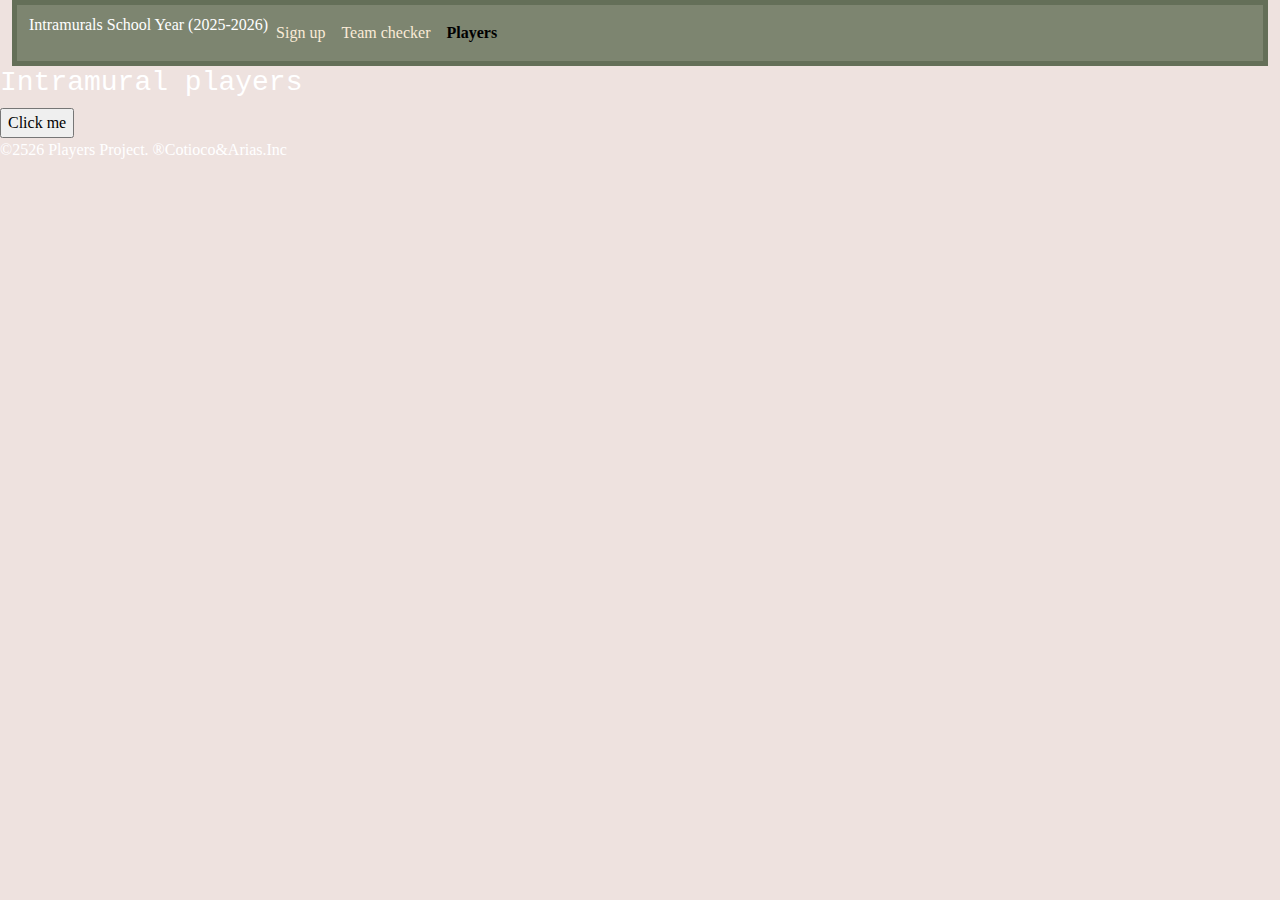
<file: index.html>
<!DOCTYPE html>
<html lang="en">
    <head>
        <meta charset="UTF-8">
        <meta name="viewport" content="width=device-width, initial-scale=1.0">
                <!--bootstrap-->
                    <link rel="stylesheet" href="https://cdn.jsdelivr.net/npm/bootstrap@5.3.0/dist/css/bootstrap.min.css">

                <!--Css-->
                    <link rel="stylesheet" href="style.css">

                <!--PyScript-->    
                    <link rel="stylesheet" href="https://pyscript.net/releases/2025.7.3/core.css" />
                    <script type="module" src="https://pyscript.net/releases/2025.7.3/core.js"></script>

                <link rel="icon" href="https://obmontessorigreenhills.orangeapps.ph/oa_resources/images/favicon/orangeapps/favicon.ico" type="image/ico">
        <title>Players (Project)</title>
    </head>
    <body>
        <header class="Index container-fluid">
            <nav class="navbar navbar-expand-sm">
                <section class="container-fluid">
                    <ul class="navbar-nav">
                        <li class="nav-item">
                            <p>Intramurals School Year (2025-2026)</p>
                        </li>
                        <li class="nav-item">
                            <a class="nav-link" href="../Skills test 1/index.html">Sign up</a>
                        </li>
                        <li class="nav-item">
                            <a class="nav-link" href="../SW2 (Remake)/indext.html">Team checker</a>
                        </li>
                        <li class="nav-item">
                            <a class="nav-link active" href="#"><b>Players</b></a>
                        </li>
                    </ul>
                </section>
            </nav>
        </header>
        <main>
            <h3>Intramural players</h3>
            <input type="button" value="Click me" id="BUTTON" py-click="show_players"/>
            <div id="output"></div>
        </main>

        <footer>
            <p>&copy;2526 Players Project. &#174;Cotioco&Arias.Inc </p>
        </footer>

        <py-script src="main.py"></py-script>
    </body>
</html>
</file>
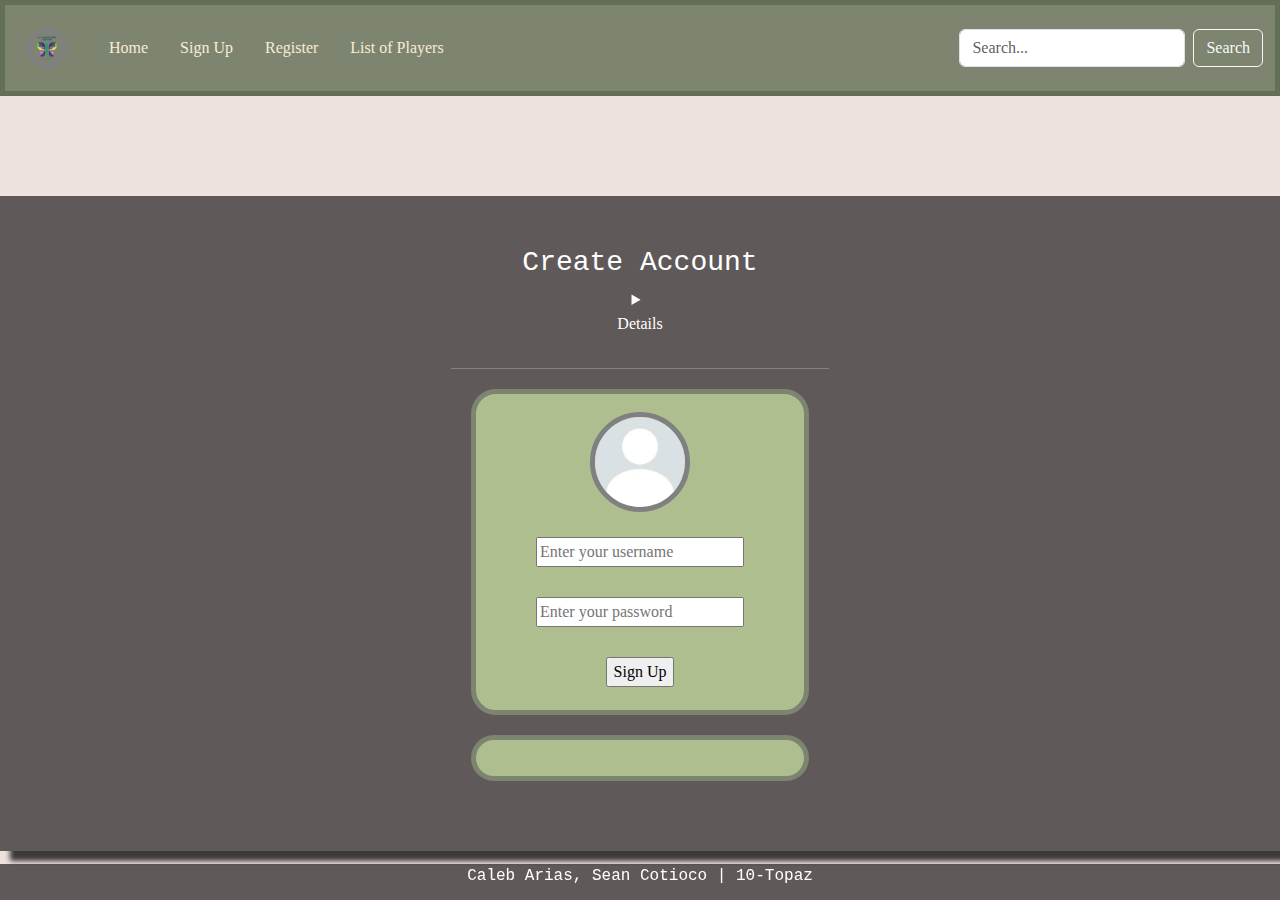
<file: accountcreation.html>
<!DOCTYPE html>
<html lang="en">
<head>
    <meta charset="UTF-8">
    <meta name="viewport" content="width=device-width, initial-scale=1.0">
    <title>SKILLS TEST:</title>

    	<!-- SETUP BOOTSTAP: link to Bootstrap -->
	<link href="https://cdn.jsdelivr.net/npm/bootstrap@5.3.3/dist/css/bootstrap.min.css" rel="stylesheet" integrity="sha384-QWTKZyjpPEjISv5WaRU9OFeRpok6YctnYmDr5pNlyT2bRjXh0JMhjY6hW+ALEwIH" crossorigin="anonymous">

     <!-- link to Python -->
    <link rel="stylesheet" href="https://pyscript.net/releases/2025.7.3/core.css" />
    <script type="module" src="https://pyscript.net/releases/2025.7.3/core.js"></script>

    <!-- Add style -->
	<link rel="stylesheet" type="text/css" href="style.css">

    <!-- Animation-->
       <link rel="stylesheet" href="https://cdnjs.cloudflare.com/ajax/libs/animate.css/4.1.1/animate.min.css"/>
</head>
<body> 

  <div id="nav">
		<nav class="navbar navbar-expand-sm navbar-dark" id="navbar">
		    <div class="container-fluid">
		        <a class="navbar-brand" href="index.html">
	                <img src="oblogo.png" alt="oblogo" id="logo" style="height:40px; width:40px;">
	            </a>
		        <button class="navbar-toggler" type="button" data-bs-toggle="collapse" data-bs-target="#mynavbar">
		            <span class="navbar-toggler-icon"></span>
		        </button>
		        <div class="collapse navbar-collapse justify-content-between" id="mynavbar">
		            <ul class="nav-pills nav">
		            	<li class="nav-item">
       	 				<a class="nav-link navlink" href="index.html" >Home</a>
     	 				</li>
      					<li class="nav-item">
       	 				<a class="nav-link navlink" href="accountcreation.html">Sign Up</a>
     	 				</li>
     					 <li class="nav-item">
       	 				<a class="nav-link navlink" href="registration.html">Register</a>
     					 </li>
      					<li class="nav-item">
        				<a class="nav-link navlink" href="playerlist.html">List of Players</a>
      					</li>
    					</ul>
		            <form class="d-flex nav-form">
		                <input class="form-control me-2" type="text" placeholder="Search...">
		                <button class="btn btn-outline-light" type="button">Search</button>
		            </form>
		        </div>
		    </div>
		</nav>
	</div>

  <div class="container-fluid body-container">
	<div class="row">

		<div class="col-sm-4"></div>

		<div class="col-sm-4">

    <!-- header -->

    <div class="header">
        <h3> Create Account</h3>
           <details>
              <summary><p class="infotext">Details</p></summary>
              <hr>
                <p>
                  Register your account for the OBMC Intrumurals 2026 here. Afterward, you may proceed in registering, and checking the list of players for your team.
                </p>           
           </details>
    </div>

    <hr>

     <!-- sign in form -->

     <div class="card accountcard">

        <img src="pfp.png" alt="pfppicture" class="mx-auto d-block pfp-img">

        <form>
            <input type="text" id="nameinput" placeholder="Enter your username" class="accountinput">
            <br>
            <input type="password" id="passwordinput" placeholder="Enter your password" class="accountinput">
            <br>
            <input type="button" py-click="account_verify" value="Sign Up" class="accountinput">
        </form>

     </div>

     <div class="card">

         <div id="accountoutput"><h4></h4></div>

     </div>

    </div>
	</div>
	</div>
	

	<div class="col-sm-4"></div>

	<div class="container-fluid footer">
		<p id="footer">Caleb Arias, Sean Cotioco | 10-Topaz</p>
	</div>

    

	 <!-- for pyscript-->

    <script type="py" src="main.py"></script>

</body>
</html>
</file>
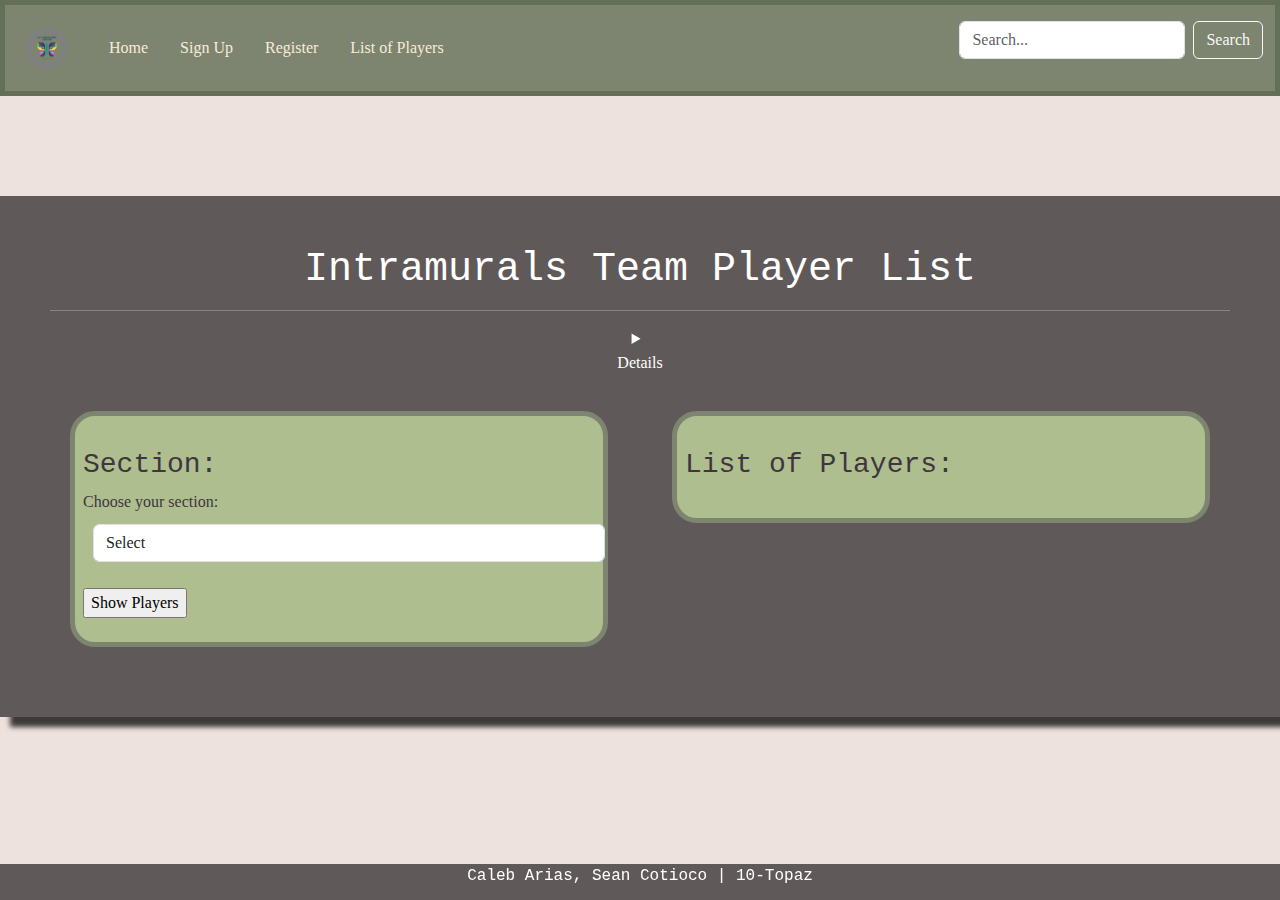
<file: playerlist.html>
<html>
<head>
	<meta charset="utf-8">
	<meta name="viewport" content="width=device-width, initial-scale=1">
	<title>SW#2</title>

	<!-- SETUP BOOTSTRAP: Link to Bootstrap -->
	<link href="https://cdn.jsdelivr.net/npm/bootstrap@5.3.3/dist/css/bootstrap.min.css" rel="stylesheet" integrity="sha384-QWTKZyjpPEjISv5WaRU9OFeRpok6YctnYmDr5pNlyT2bRjXh0JMhjY6hW+ALEwIH" crossorigin="anonymous">

	 <!-- link to Python -->
    <link rel="stylesheet" href="https://pyscript.net/releases/2025.7.3/core.css" />
    <script type="module" src="https://pyscript.net/releases/2025.7.3/core.js"></script>

	<!-- Link to JS -->
	<script src="https://cdn.jsdelivr.net/npm/bootstrap@5.3.3/dist/js/bootstrap.bundle.min.js" integrity="sha384-YvpcrYf0tY3lHB60NNkmXc5s9fDVZLESaAA55NDzOxhy9GkcIdslK1eN7N6jIeHz" crossorigin="anonymous"></script>

	<link rel="stylesheet" type="text/css" href="style.css">
</head>
<body>

  <div id="nav">
		<nav class="navbar navbar-expand-sm navbar-dark" id="navbar">
		    <div class="container-fluid">
		        <a class="navbar-brand" href="index.html">
	                <img src="oblogo.png" alt="traingo" id="logo" style="height:40px; width:40px;">
	            </a>
		        <button class="navbar-toggler" type="button" data-bs-toggle="collapse" data-bs-target="#mynavbar">
		            <span class="navbar-toggler-icon"></span>
		        </button>
		        <div class="collapse navbar-collapse justify-content-between" id="mynavbar">
		            <ul class="nav-pills nav">
		            	<li class="nav-item">
       	 				<a class="nav-link navlink" href="index.html" >Home</a>
     	 				</li>
      					<li class="nav-item">
       	 				<a class="nav-link navlink" href="accountcreation.html">Sign Up</a>
     	 				</li>
     					 <li class="nav-item">
       	 				<a class="nav-link navlink" href="registration.html">Register</a>
     					 </li>
      					<li class="nav-item">
        				<a class="nav-link navlink" href="playerlist.html">List of Players</a>
      					</li>
    					</ul>
		            <form class="d-flex nav-form">
		                <input class="form-control me-2" type="text" placeholder="Search...">
		                <button class="btn btn-outline-light" type="button">Search</button>
		            </form>
		        </div>
		    </div>
		</nav>
	</div>
        
    <div class="container-fluid body-container">
	<div class="row">

		<div class="col-sm-12">

		  <div class="header">

	 			<h1>Intramurals Team Player List</h1>
	 				<hr>
           <details>
              <summary><p class="infotext" id="productname0">Details</p></summary>
              <hr>
                <p>
                  Once you've registered, you can find the other members of your team here. Input your section once more to get your fellow team members.
                </p>           
           </details>
		  </div>

		</div>


		<div class="col-sm-6">


        <div class="card">

          <br>
			<h3>Section:</h3>	
			<form>
			  <label for="section">Choose your section:</label>
				<select class="form-control" name="section" id="sectionselect2">
				 <option disabled selected value="select">Select</option>
              	 <option value="Emerald">Emerald</option>
             	 <option value="Ruby">Ruby</option>
             	 <option value="Sapphire">Sapphire</option>
             	 <option value="Topaz">Topaz</option>
							
				</select>
			</form>

            <form>

                <input type="button" value="Show Players" id="BUTTON" py-click="show_players"/>
            </form>

            </div>
        </div>

		<div class="col-sm-6">

		<div class="card">

		<br>

		<h3>List of Players:</h3>

		 <div id="listoutput"><h4></h4></div>

		</div>

	</div>

    </div>
	</div>

	<div class="container-fluid footer">
		<p id="footer">Caleb Arias, Sean Cotioco | 10-Topaz</p>
	</div>



        <script type="py" src="main.py"></script>
    </body>
</html>
</file>
<file: style.css>
body {
    background-color:#EEE2DF;
    font-family: Heiti SC;
    color: white;
}

.navbar {
    background-color: #7D8570;
    border: 5px solid #646F58;
}

.nav-link {
    color: antiquewhite;
}

.logo1{
    width:50px;
    margin:10px;
}

.header{
    text-align:center;
    color:white;
}

.body-container{
    background-color: rgba(0, 0, 0, .6);
    padding: 50px;
    margin-bottom: 20px;
    margin-top:100px;
    box-shadow: 10px 10px 5px 0px rgba(0, 0, 0, 0.75);
}

.card {
    margin: 20px;
    padding:8px;
    background-color: #AFBE8F;
    border-radius: 25px;
    border: 5px solid #7D8570;
    color: #3E363F;
}

.accountcard {
    text-align:center;

}

.accountinput{
    margin:15px;
}

img{
	width: 100px;
	border-radius:70px;
	border: 5px solid gray;
    margin:10px;
}


select{
    margin:10px;
}

.footer {
    font-family: courier;
    text-align: center;
    color: white;
    background-color: rgba(0, 0, 0, .6);
    bottom: 0;
    position: fixed;
    width: 100%;
    height: 4%;
}

.intrams-img {
    width: 600px;
    border: 5px solid gray;
    margin: auto;
}

.title {
    text-align: center;
    background-color: #AFBE8F;
    border-radius: 25px;
    border: 5px solid #7D8570;
    color: #504B3A;
    font-family: courier;
}

h3, h2, h1{
    font-family:courier
}

h4{
    margin:20px;
}
</file>
